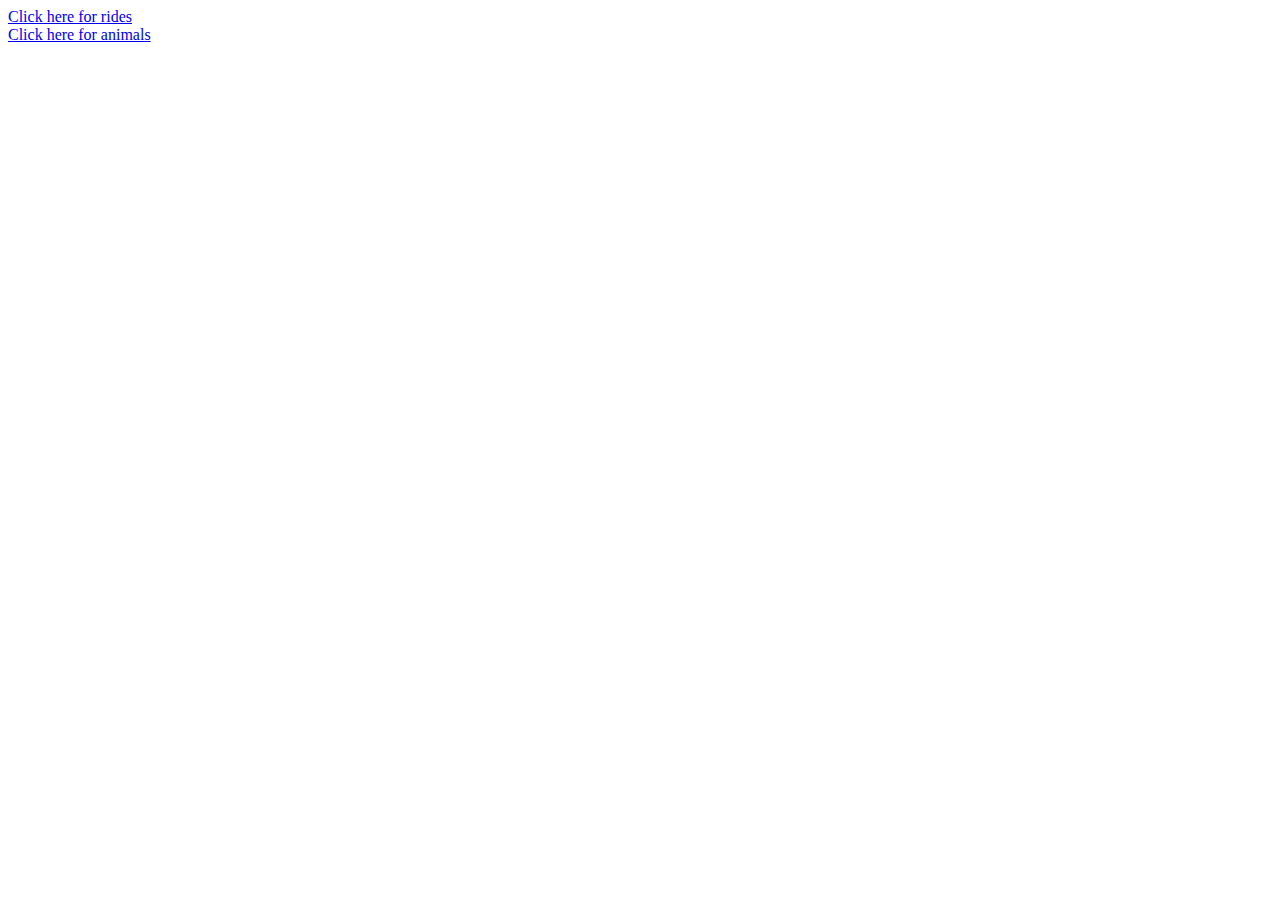
<file: index.html>
<!DOCTYPE html>
<html>
<head>
  <meta charset="utf-8">
  <title>Voting</title>
  <link rel="stylesheet" href="https://stackpath.bootstrapcdn.com/bootstrap/4.1.1/css/bootstrap.min.css" integrity="sha384-WskhaSGFgHYWDcbwN70/dfYBj47jz9qbsMId/iRN3ewGhXQFZCSftd1LZCfmhktB" crossorigin="anonymous">
  <link rel="stylesheet" href="css/styles.css" type="text/css">
  <script src="https://code.jquery.com/jquery-3.3.1.js"integrity="sha256-2Kok7MbOyxpgUVvAk/HJ2jigOSYS2auK4Pfzbm7uH60="crossorigin="anonymous"></script>
  <script src="js/scripts.js" type="text/javascript"></script>
</head>
  <body>
    <div class="container">
      <div id="canVote">
        <p>Hey you're actually voting, good job! You can find places to vote <a href="https://www.google.com/maps?q=voting+polls&rlz=1C5CHFA_enUS799&um=1&ie=UTF-8&sa=X&ved=0ahUKEwiFi9PHvbDbAhUCNn0KHWsYDTsQ_AUIDCgD" target="_blank">Here</a>.</p>
      </div>

      <div id="cannotVote">
        <p>Sorry you little baby, check out this site instead <a href="https://www.toysrus.com/products/baby-bibs.jsp" target="_blank">Click here</a>.</p>
      </div>
      <a href="amusement.html">Click here for rides</a>
      <br />
      <a href="animals.html">Click here for animals</a>
    </div>
  </body>
</html>
</file>
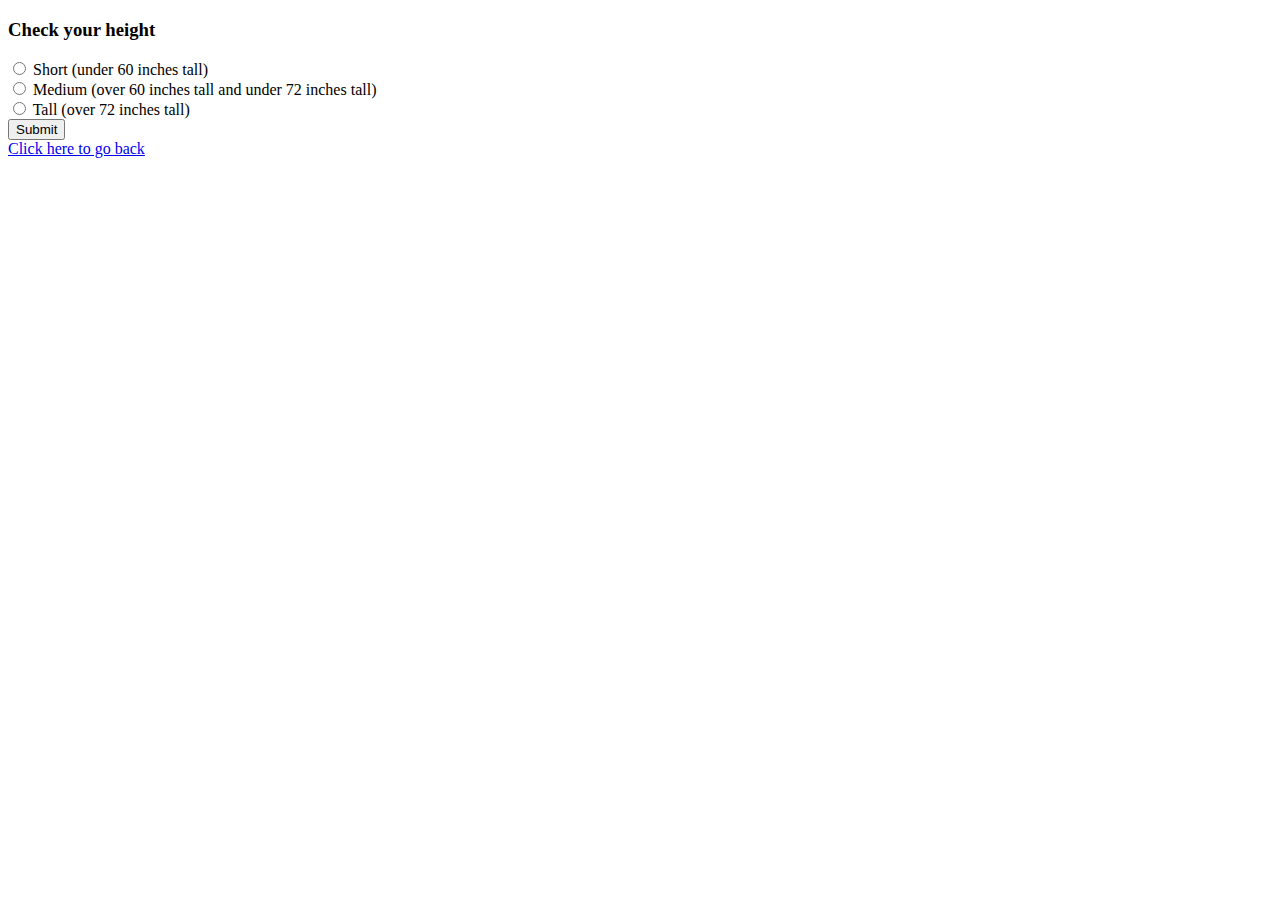
<file: amusement.html>
<!DOCTYPE html>
<html>
<head>
  <meta charset="utf-8">
  <title>Amusement</title>
  <link rel="stylesheet" href="https://stackpath.bootstrapcdn.com/bootstrap/4.1.1/css/bootstrap.min.css" integrity="sha384-WskhaSGFgHYWDcbwN70/dfYBj47jz9qbsMId/iRN3ewGhXQFZCSftd1LZCfmhktB" crossorigin="anonymous">
  <link rel="stylesheet" href="css/styles.css" type="text/css">
  <script src="https://code.jquery.com/jquery-3.3.1.js"integrity="sha256-2Kok7MbOyxpgUVvAk/HJ2jigOSYS2auK4Pfzbm7uH60="crossorigin="anonymous"></script>
  <script src="js/scripts.js" type="text/javascript"></script>
</head>
  <body>

    <div class="container">
      <form id="checkHeight" action="index.html" method="post">
        <h3>Check your height</h3>
        <label>
          <input type="radio" name="tallness" value="1">
          Short (under 60 inches tall)
        </label>
        <br />
        <label>
          <input type="radio" name="tallness" value="2">
          Medium (over 60 inches tall and under 72 inches tall)
        </label>
        <br />
        <label>
          <input type="radio" name="tallness" value="3">
          Tall (over 72 inches tall)
        </label>
        <br />
        <input type="submit">
      </form>

      <div class="rideable">
        <h3>You can ride these rides</h3>
        <div class="smallRides rides">
          smallrides
        </div>
        <div class="mediumRides rides">
          mediumrides
        </div>
        <div class="tallRides rides">
          tallrides
        </div>
      </div>
      <a href="index.html">Click here to go back</a>
    </div>
  </body>
</html>
</file>
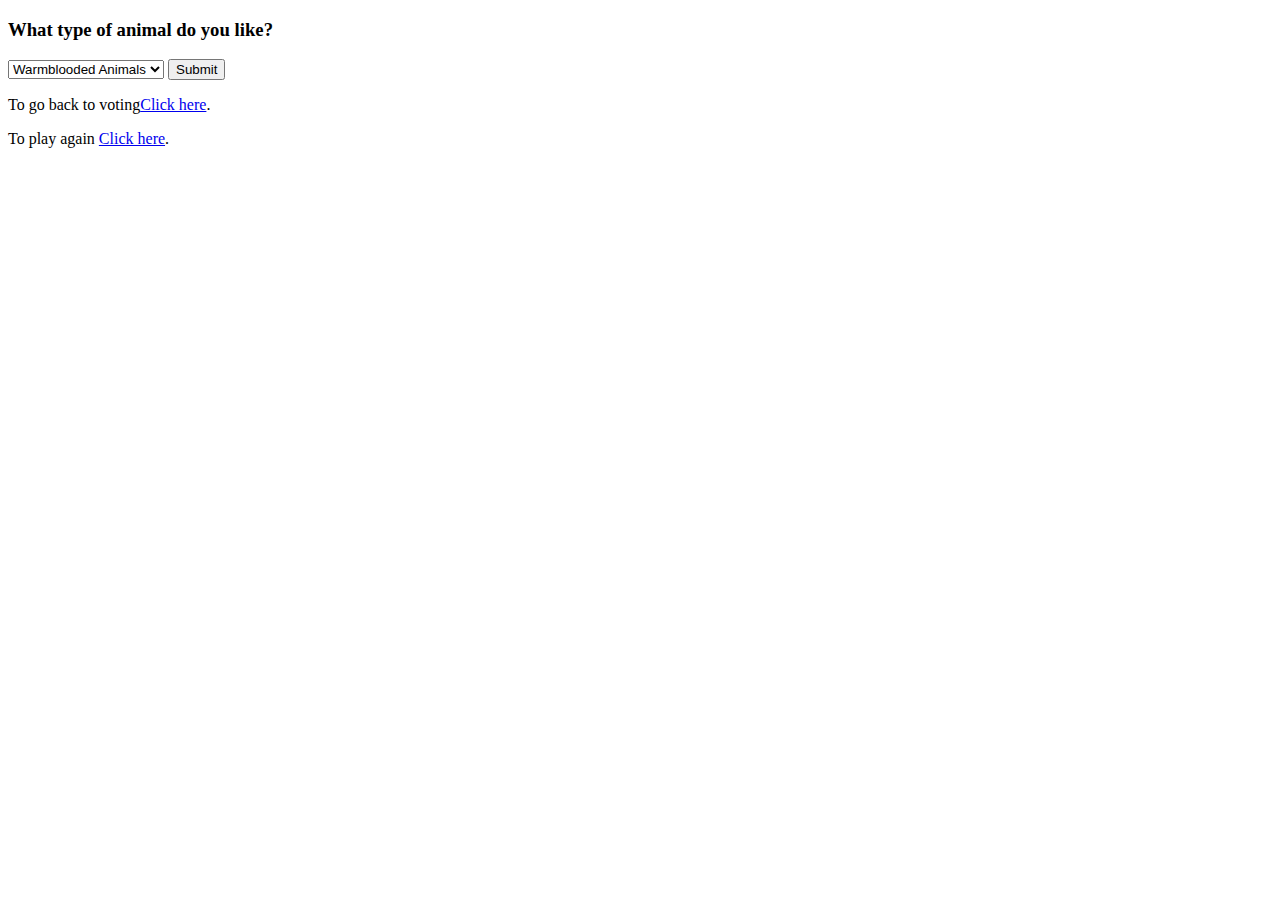
<file: animals.html>
<!DOCTYPE html>
<html>
<head>
  <meta charset="utf-8">
  <title>Animals</title>
  <link rel="stylesheet" href="https://stackpath.bootstrapcdn.com/bootstrap/4.1.1/css/bootstrap.min.css" integrity="sha384-WskhaSGFgHYWDcbwN70/dfYBj47jz9qbsMId/iRN3ewGhXQFZCSftd1LZCfmhktB" crossorigin="anonymous">
  <link rel="stylesheet" href="css/styles.css" type="text/css">
  <script src="https://code.jquery.com/jquery-3.3.1.js"integrity="sha256-2Kok7MbOyxpgUVvAk/HJ2jigOSYS2auK4Pfzbm7uH60="crossorigin="anonymous"></script>
  <script src="js/animalscripts.js" type="text/javascript"></script>
</head>
  <body>

    <div class="container">
      <form class="warmOrCold">
        <h3>What type of animal do you like?</h3>
        <select class="form-control" id="bloodType">
          <option value="warmbBlood">Warmblooded Animals</option>
          <option value="coldBlood">Coldblooded Animals</option>
        </select>
        <input type="submit" id="bloodSubmit" class="form-control">
      </form>

      <form class="scalyOrSlimy">
        <h3>What kind of skin do you like?</h3>
        <select class="form-control" id="skinType">
          <option value="scaly">Scaly</option>
          <option value="slimy">Slimy</option>
        </select>
        <input type="submit" id="skinSubmit" class="form-control">
      </form>

      <div class="animal mammals">
        <h3>You Like Mammals!</h3>
        <img src="img/mammal.jpg">
      </div>
      <div class="animal reptile">
        <h3>You Like Reptiles!</h3>
        <img src="img/reptile.jpg">
      </div>
      <div class="animal amphibian">
        <h3>You Like Amphibians!</h3>
        <img src="img/amphibian.jpg">
      </div>
      <p>To go back to voting<a href="index.html">Click here</a>.</p>
      <p>To play again <a href="animals.html">Click here</a>.</p>
    </div>
  </body>
</html>
</file>
<file: css/styles.css>
#canVote,
#cannotVote,
.rideable,
.smallRides,
.mediumRides,
.tallRides {
  display: none;
}

.animal,
.scalyOrSlimy {
  display: none;
}
</file>
